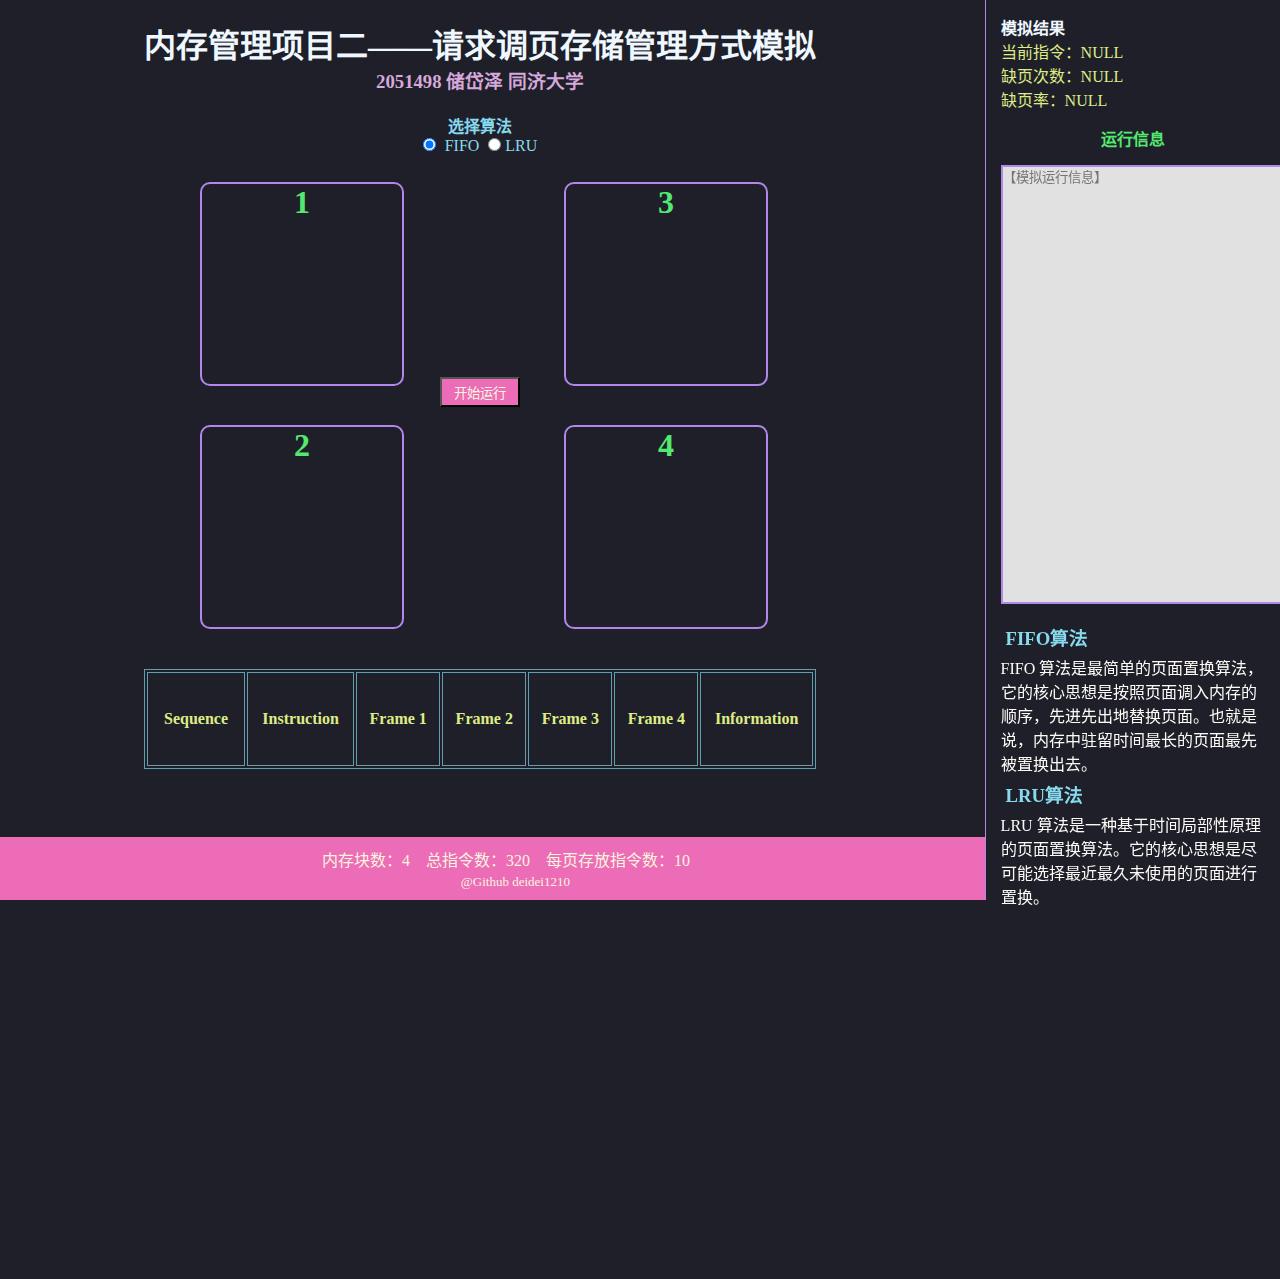
<file: 源代码/memory_management.html>
<!DOCTYPE html>
<html lang="zh-CN">

<head>
    <meta charset="utf-8">
    <title>Memory Management Simulator</title>

    <link rel="stylesheet" type="text/css" href="css/memory_management.css">
</head>

<body>

    <div class="container">
        <!-- 左半部分的容器，用来装四个内存块 -->
        <div class="left">
            <!-- 项目标题 -->
            <header class="head-title">
                <h1 style="text-align: center;color:aliceblue;">内存管理项目二——请求调页存储管理方式模拟</h1>
                <h3 style="text-align: center;color:rgb(214, 168, 219);">2051498 储岱泽 同济大学</h3>
            </header>
            <!-- 选择想要使用的算法 -->
            <div class="algorithm-input">
                <h4>选择算法</h4>
                <label for="FIFORatio">
                    <input type="radio" name="algorithm" id="FIFORatio" value="FIFO" checked> FIFO
                </label>
                <label for="LRURatio">
                    <input type="radio" name="algorithm" id="LRURatio" value="LRU"> LRU
                </label>
            </div>

            <!-- 模拟四个内存块 -->
            <div class="memory-container">
                <div class="top-blocks">
                    <div class="block" id="block01">
                        <h1>1</h1>
                        <div class="block-content" id="block-0"></div>
                    </div>
                    <div class="block" id="block11">
                        <h1>2</h1>
                        <div class="block-content" id="block-1"></div>
                    </div>
                </div>
                <!-- 开始运行的按钮 -->
                <button id="startBtn">开始运行</button>
                <div class="bottom-blocks">
                    <div class="block" id="block21">
                        <h1>3</h1>
                        <div class="block-content" id="block-2"></div>
                    </div>
                    <div class="block" id="block31">
                        <h1>4</h1>
                        <div class="block-content" id="block-3"></div>
                    </div>
                </div>
            </div>
            <!--结果展示区域-->
            <div class="show">
                <table class="presenting_table" id="memory_table" height="100px">
                    <thead>
                        <tr>
                            <th scope="col">Sequence</th>
                            <th scope="col">Instruction</th>
                            <th scope="col">Frame 1</th>
                            <th scope="col">Frame 2</th>
                            <th scope="col">Frame 3</th>
                            <th scope="col">Frame 4</th>
                            <th scope="col">Information</th>
                        </tr>
                    </thead>
                </table>
            </div>

            <!-- 底下的容器 -->
            <div class="footer">
                <div style="margin-top: 10px;color:#f9f4dc;background-color: rgb(236, 108, 183);">
                    <span style="color:#f9f4dc;background-color: rgb(236, 108, 183);">内存块数：<span
                            id="numberOfTotalMemoryBlocks"
                            style="color:#f9f4dc;background-color: rgb(236, 108, 183);">4&nbsp;&nbsp;&nbsp;</span></span>
                    <span style="color:#f9f4dc;background-color: rgb(236, 108, 183);">总指令数：<span
                            id="numberOfTotalInstructions"
                            style="color:#f9f4dc;background-color: rgb(236, 108, 183);">320&nbsp;&nbsp;&nbsp;</span></span>
                    <span style="color:#f9f4dc;background-color: rgb(236, 108, 183);">每页存放指令数：<span
                            id="numberOfInstructionsInEachPage"
                            style="color:#f9f4dc;background-color: rgb(236, 108, 183);">10&nbsp;&nbsp;&nbsp;</span></span>
                </div>
                <div
                    style="position: absolute;bottom: 10px;left:45%;color:#f9f4dc;background-color: rgb(236, 108, 183);font-size: small;">
                    @Github deidei1210</div>
            </div>
        </div>

        <!-- 右半部分容器，用来显示缺页率和模拟信息 -->
        <div class="right">
            <div class="algorithm-result">
                <h4>模拟结果</h4>
                <p>当前指令：<span id="currentInstruction">NULL</span></p>
                <p>缺页次数：<span id="numberOfMissingPages">NULL</span></p>
                <p>缺页率：<span id="pageFaultRate">NULL</span></p>

            </div>
            <h4 style="text-align: center;color: rgb(85,232,113);">运行信息</h4>
            <!-- 输出模拟运行信息 -->
            <div class="algorithm-console">
                <textarea class="console" name="console" id="console" cols="30" rows="29" placeholder="【模拟运行信息】"
                    readonly></textarea>
            </div>
            <!-- 写一些算法介绍 -->
            <div class="algorithm-introduce">
                <h3 style="margin:5px;">FIFO算法</h3>
                <p style="color:#fcfbf6;">FIFO 算法是最简单的页面置换算法，它的核心思想是按照页面调入内存的顺序，先进先出地替换页面。也就是说，内存中驻留时间最长的页面最先被置换出去。</p>
                <h3 style="margin:5px;">LRU算法</h3>
                <p style="color:#fbfaf7;">LRU 算法是一种基于时间局部性原理的页面置换算法。它的核心思想是尽可能选择最近最久未使用的页面进行置换。</p>
            </div>
        </div>
    </div>

    <script type="text/javascript" src="js/main.js"></script>
</body>

</html>
</file>
<file: 源代码/css/memory_management.css>
/* 设置 HTML 和 body 的高度为 100% */
html,
body {
    height: 100%;
}

/* 设置所有元素的 margin 和 padding 为 0 */
* {
    margin: 0;
    padding: 0;
    background-color: rgb(30,31,41);
    color:rgb(135, 218, 238);
}

/* 设置容器的高度为 100% */
.container {
    height: 100%;
}

/* 设置左侧容器的宽度为屏幕宽度的五分之四，高度为屏幕高度，同时将其设置为浮动元素 */
.left {
    width: 75%;
    height: 100%;
    /* background-color: red; */
    float: left;
    /* position: fixed; */
    /* right:0px; */
    /* z-index: 3;    */
}

/* 设置右侧容器的宽度为屏幕宽度的五分之一，高度为屏幕高度，并将其设置为 inline-block 元素 */
.right {
    width: 23%;
    height: 100%;
    background-color: rgb(30,31,41);
    border-left: solid 1px rgb(177, 135, 234);
    display: inline-block;
    position:fixed;
    right:0px;
}

.footer {
    width: 80%;
    height: 7%;
    background-color: rgb(236, 108, 183);
    color:#f9f4dc;
    position: fixed;
    bottom: 0px;
}

.algorithm-input {
    text-align: center;
}

.head-title {
    margin-top: 20px;
    margin-bottom: 20px;
}

#FIFORatio {
    margin-right: 5px;
}

#LRURatio {
    margin-left: 5px;
}

.block {
    border: solid 2px rgb(177, 135, 234);
    border-radius: 10px;
    width: 200px;
    height: 200px;
    margin-right: 36px;
    margin-left: 44px;
    margin-top: 7px;

    /* 设置方块之间的间距 */
}
.block>h1{
    background-color: #ffffff00;
    color:rgb(85,232,113);
    text-align: center;
}

#block11,
#block31 {
    margin-top: 39px;
}

.block-content{
    color:aliceblue;
    text-align: center;
    margin:20px;
    font-size:larger;
}

.memory-container {
    display: flex;
    justify-content: center;
    align-items: center;
}

.top-blocks,
.bottom-blocks {
    display: block;
    margin-top: 20px;
}

#startBtn{
    height: 30px;
    width: 80px;
    background-color: rgb(236, 108, 183);
    color:#f9f4dc;
}
.footer{
    color:rgb(223, 236, 133);
    text-align: center;
}

.algorithm-result,
.algorithm-introduce{
    margin: 15px; 
    
}

.algorithm-result>p,
.algorithm-result>p>span
{
    color:rgb(223, 236, 133);
}
.algorithm-result>h4{
    color:aliceblue;
}

.algorithm-console{
    margin: 15px; 
}

#console{
    width: 360px;
    border:solid 2px rgb(177, 135, 234);
    background-color: #e1e1e1;
    color:#737373;
}

table,
th,
td {
    border: 1px solid rgb(97, 159, 175);
    border-collapse: separate;
}
th{
    color:rgb(223, 236, 133);
}

table {
  width: 50%;
  margin: auto;
  /*height: 100px;*/
}

th,
td {
    padding: 5px;
    width: 150px;
    height:30px;
}

.show{
  height:650px;
  overflow-y: scroll;
  overflow-x: none;
}

#memory_table{
  width: 70%;
  margin: auto;
  /*height: 650px;*/
  vertical-align: middle;
  margin-top: 40px;
  margin-bottom:100px;
}
</file>
